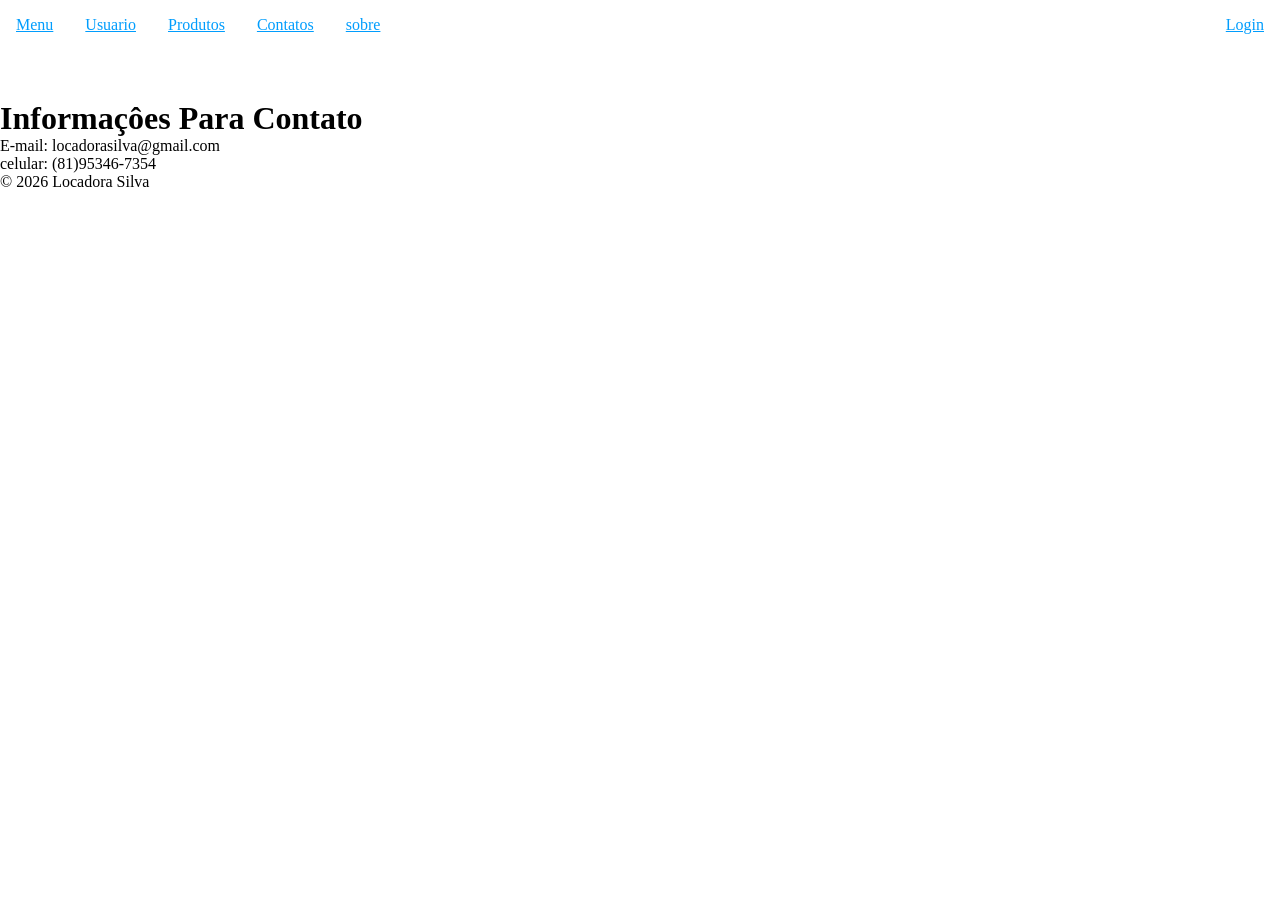
<file: contato.html>
<!DOCTYPE html>
<html lang="pt-BR">
<head>
    <meta charset="UTF-8">
    <meta name="viewport" content="width=device-width, initial-scale=1.0">
    <title>Contato</title>
    <link rel="stylesheet" href="css/estilo.css">
</head>
<body>
    <header>
        <nav>
            <ul>
                <li><a href="index.html">Menu</a></li>
                <li><a href="dashboard.html">Usuario</a></li>
                <li><a href="produtos.html">Produtos</a>
                <ul>
                    <li>Jario 64</li>
                    <li>Mega Ninja</li>
                    <li>Digital Bandicoot</li>
                    <li>Bomber Twister</li>
                    <li>Kong Plus</li>
                </ul></li>
                <li><a href="contato.html">Contatos</a></li>
                <li><a href="sobre.html">sobre</a></li>
                <li class="linklogin"><a href="login.html">Login</a></li>
            </ul>
        </nav>
    </header>
    <h1>Informaçôes Para Contato</h1>
    <p>E-mail: locadorasilva@gmail.com</p>
    <p>celular: (81)95346-7354</p>
    <footer>
        <p>
            © 2026 Locadora Silva
        </p>
    </footer>    
</body>
</html>
</file>
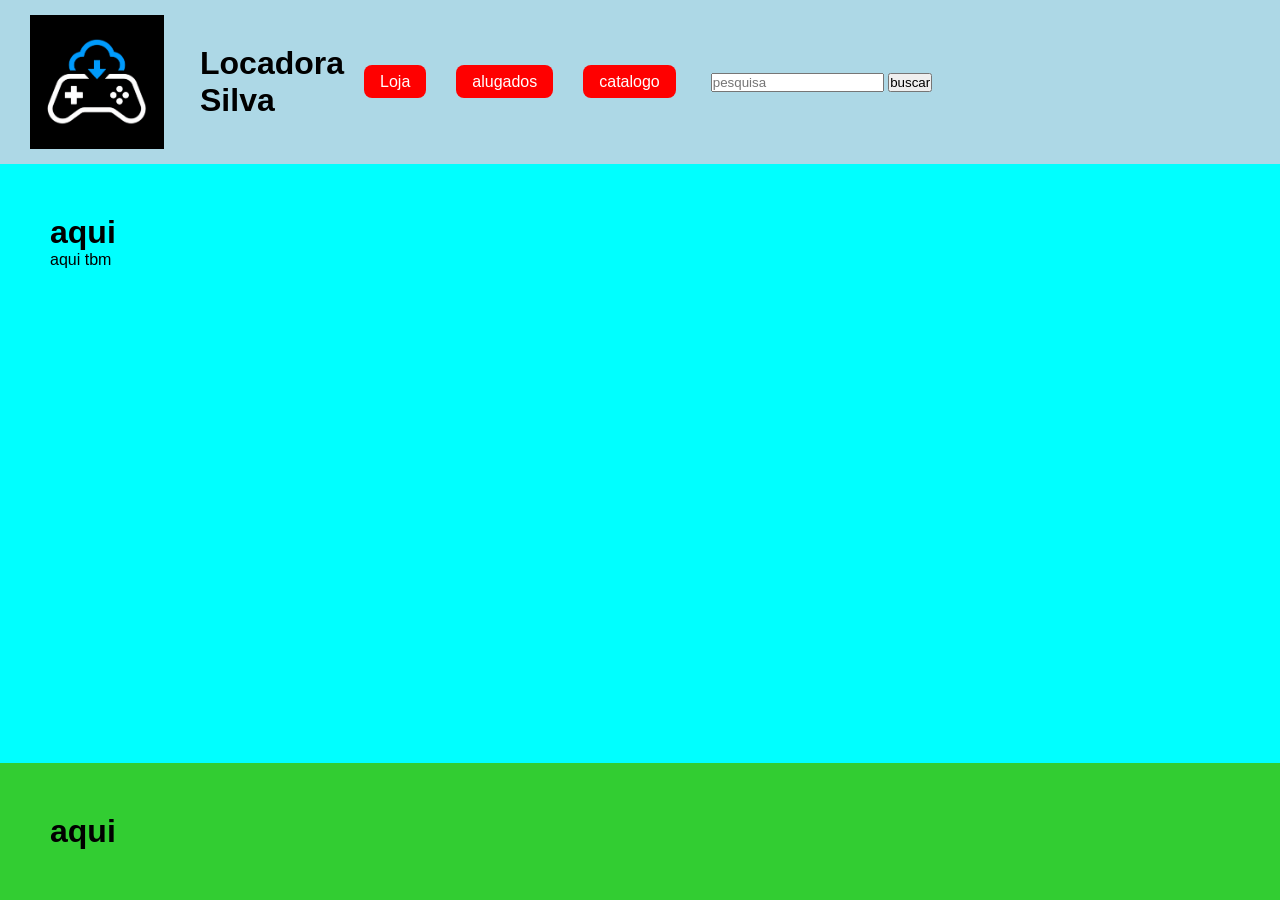
<file: dashboard.html>
<!DOCTYPE html>
<html lang="pt-br">
<head>
    <meta charset="UTF-8">
    <meta name="viewport" content="width=device-width, initial-scale=1.0">
    <title>Dashbord</title>
    <style>
        *{
            padding: 0;
            margin: 0;   
            box-sizing: border-box;
        }
        body{
            display: flex;
            flex-direction: column;
            min-height: 100vh;
            font-family: Arial, Helvetica, sans-serif;
        }
        header{
            background-color: lightblue;
            display: flex;
            justify-content: flex-start;
            gap: 20px;
            align-items: center;
            padding: 15px 30px ; 
        }
        nav{
            display: flex;
            align-items: center;
            gap: 20px;
        }
        nav ul{
            display: flex;
            list-style: none;
            padding: 0;
            margin: 0;
            gap: 15px;
        }
        nav li{
            margin-right: 15px;
        }
        .button{
            display: inline block;
            text-decoration: none;
            background-color: red;
            color: white;
            padding: 8px 16px;
            border-radius: 8px;
            font-family: sans-serif;
            transition:all 0.2s
        }
        .button:hover{
            background-color: rgb(206, 0, 0);
        }
        header img{
            width: 150px;
            float: left;
            padding-right: 1rem;
        }
        main{
            flex: 1;
            background-color: aqua;
            padding: 50px;
        }
        footer{
            background-color: limegreen;
            padding: 50px;
            
        }
    </style>
</head>
<body>
    <header>
        <img src="img/Ícone de Controle em Nuvem.png" alt="Logo">
        <h1>Locadora <br> Silva</h1>
        <nav>
            <ul>
                <li><a href="index.html" class="button">Loja</a></li>
                <li><a href="#" class="button">alugados</a></li>
                <li><a href="produtos.html" class="button">catalogo</a></li>
            </ul>
            <form action="" method="get">
                <input type="search" name="barra de pesquisa" placeholder="pesquisa">
                <button type="submit">buscar</button>
            </form>
        </nav>
    </header>

    <main>
        <h1>aqui</h1>
        <p>aqui tbm</p>
    </main>

    <footer>
        <h1>aqui</h1>
    </footer>

</body>
</html>
</file>
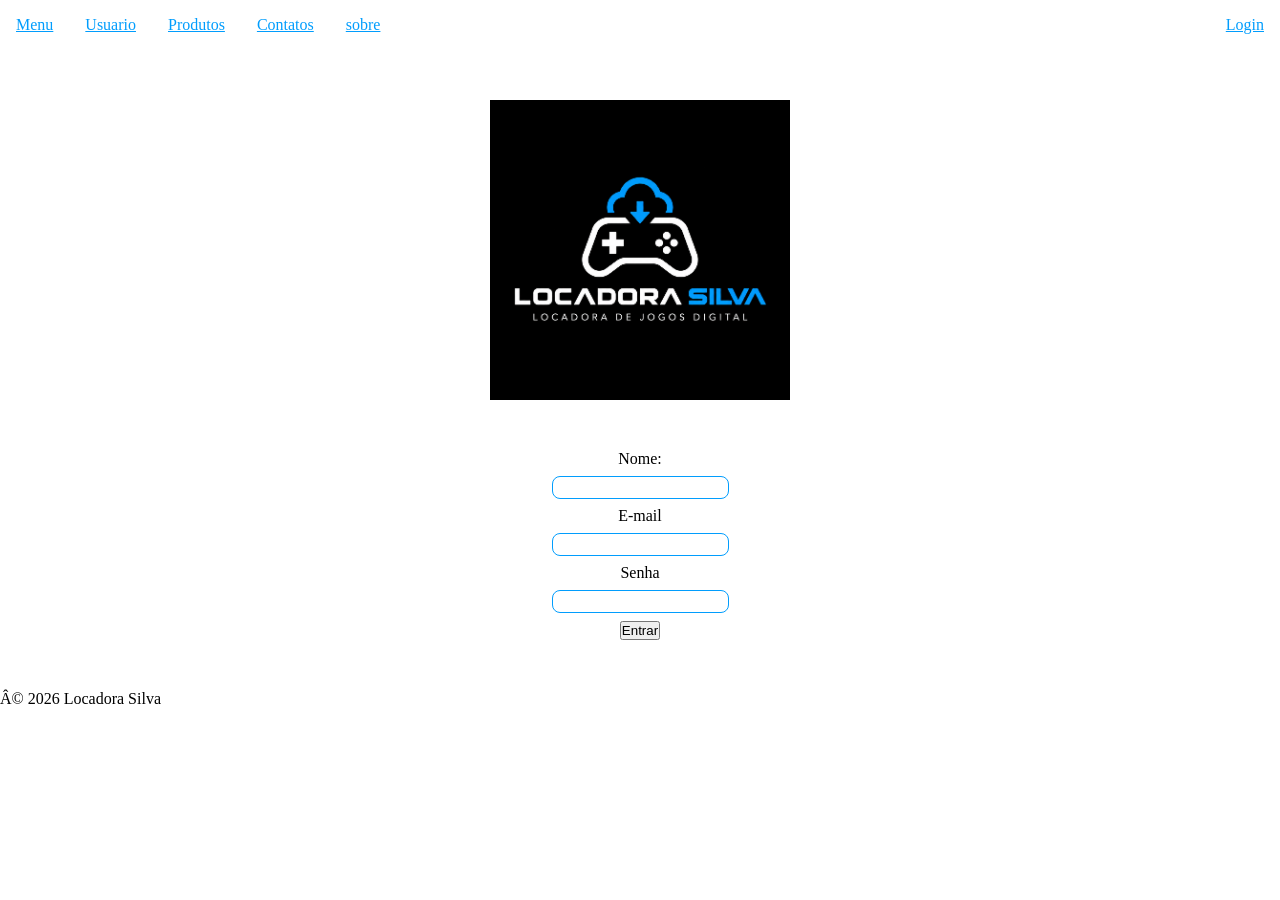
<file: login.html>
<!DOCTYPE html>
<html lang="en">

<head>
    <meta charset="pt-BR">
    <meta name="viewport" content="width=device-width, initial-scale=1.0">
    <title>Loguin</title>
    <link rel="stylesheet" href="css/estilo.css">
</head>
<body>    
    <header>
        <nav>
            <ul>
                <li><a href="index.html">Menu</a></li>
                <li><a href="dashboard.html">Usuario</a></li>
                <li><a href="produtos.html">Produtos</a>
                <ul>
                    <li>Jario 64</li>
                    <li>Mega Ninja</li>
                    <li>Digital Bandicoot</li>
                    <li>Bomber Twister</li>
                    <li>Kong Plus</li>
                </ul></li>
                <li><a href="contato.html">Contatos</a></li>
                <li><a href="sobre.html">sobre</a></li>
                <li class="linklogin"><a href="login.html">Login</a></li>
            </ul>
        </nav>
    </header>
    <img src="img/logo.png" alt="logo" id="logo">
    <form>
        <label>Nome:</label>
        <input type="text">
        <label>E-mail</label>
        <input type="email">
        <label>Senha</label>
        <input type="password">
        <button><a href="index.html">Entrar</a></button>
    </form>
    <footer>
        <p>
            © 2026 Locadora Silva
        </p>
    </footer>
</body>

</html>
</file>
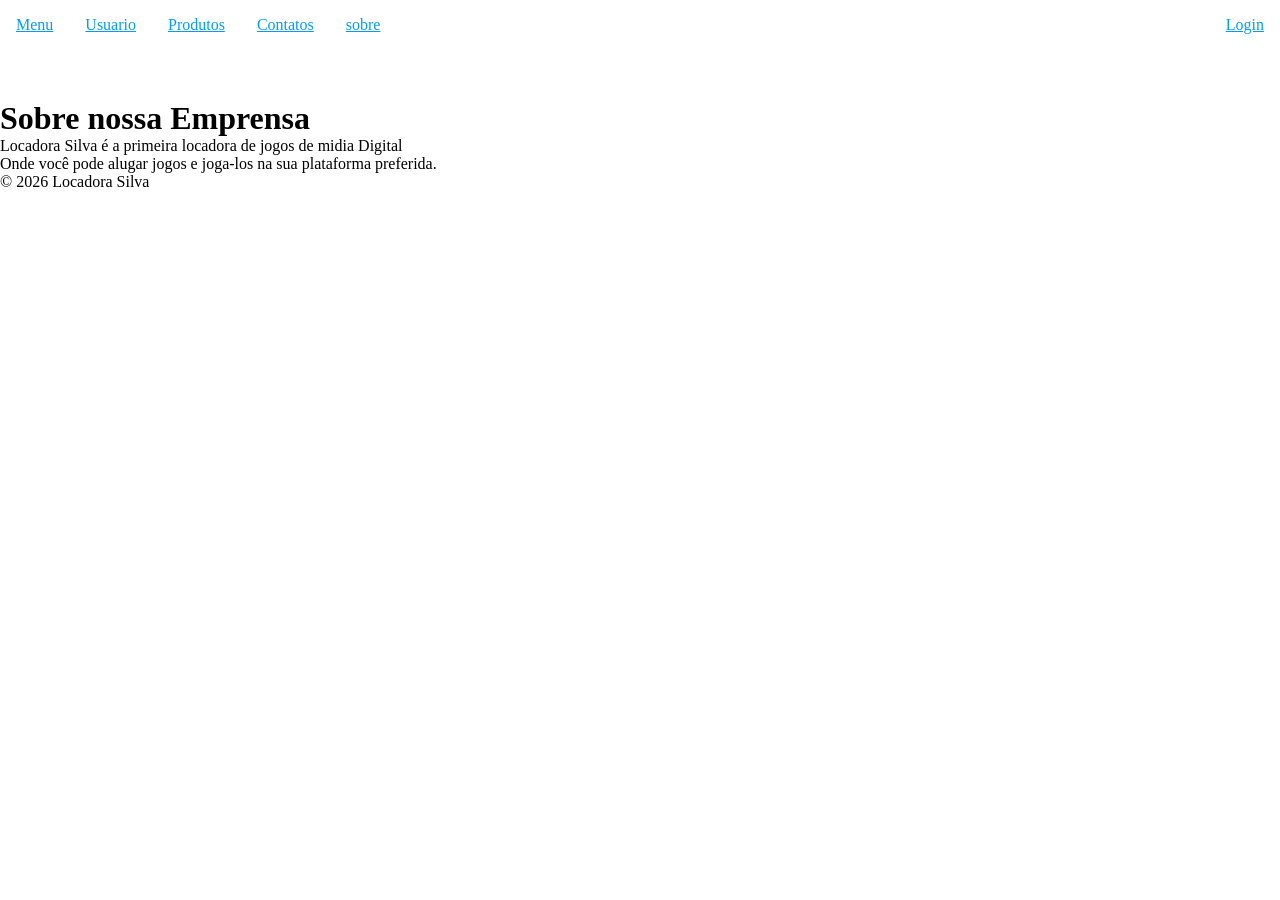
<file: sobre.html>
<!DOCTYPE html>
<html lang="pt-BR">
<head>
    <meta charset="UTF-8">
    <meta name="viewport" content="width=device-width, initial-scale=1.0">
    <title>sobre</title>
    <link rel="stylesheet" href="css/estilo.css">
</head>
<body>
    <header>
        <nav>
            <ul>
                <li><a href="index.html">Menu</a></li>
                <li><a href="dashboard.html">Usuario</a></li>
                <li><a href="produtos.html">Produtos</a>
                <ul>
                    <li>Jario 64</li>
                    <li>Mega Ninja</li>
                    <li>Digital Bandicoot</li>
                    <li>Bomber Twister</li>
                    <li>Kong Plus</li>
                </ul></li>
                <li><a href="contato.html">Contatos</a></li>
                <li><a href="sobre.html">sobre</a></li>
                <li class="linklogin"><a href="login.html">Login</a></li>
            </ul>
        </nav>
    </header>
    <h1>
        Sobre nossa Emprensa
    </h1>
    <p>Locadora Silva é a primeira locadora de jogos de midia Digital<br>Onde você pode alugar jogos e joga-los na sua plataforma preferida.</p>
    <footer>
        <p>
            © 2026 Locadora Silva
        </p>
    </footer>    
</body>
</html>
</file>
<file: css/estilo.css>
*{
    margin: 0;
    padding: 0;
}
main{
    padding: 13pc;
}
nav{
    position: relative;
    float: left;
    width: 100%;
    padding-bottom: 50px;
}
nav ul{
    list-style: none;
    padding-left: 0;
}
nav li{
    display: block;
    float: left;
    padding: 1rem;
    position: relative;
    text-decoration: none;
    transition-duration: 0.5s;
}
nav .linklogin{
    float: right;
}
li ul{
    visibility: hidden;
    opacity: 0;
    min-width: 5rem;
    position: absolute;
    transition: all 0.5s ease;
    margin-top: 1rem;
    left: 0;
    display: none;
}
li ul li{
    clear: both;
    width: 100%;
}
ul li:hover>ul,
ul li:focus-within>ul,
ul li ul:hover,
ul li ul:focus{
    visibility: visible;
    opacity: 1;
    display: block;
}
body{
    font-size: 100%;
}
.lista{
    justify-items: center;
}
img{
    width: 500px;
    height: auto;
    display: block;
    margin-left: auto;
    margin-right: auto;
}
#logo{
    width: 300px;
}
.h1-index{
    color: blue;
    text-align: center;
}
form{
    display: flex;
    flex-direction: column;
    align-items: center;
    width: 300px;
    margin: 30px auto;
    padding: 20px;
}
form input{
    border-radius: 8px;
    margin: 8px 0;
    padding: 3px;
    border: 1px solid rgb(1, 157, 253);
    outline: none;
}
form a {
    text-decoration: none;
    color:  black;
}
a{
    color: rgb(1, 157, 253);
}
</file>
